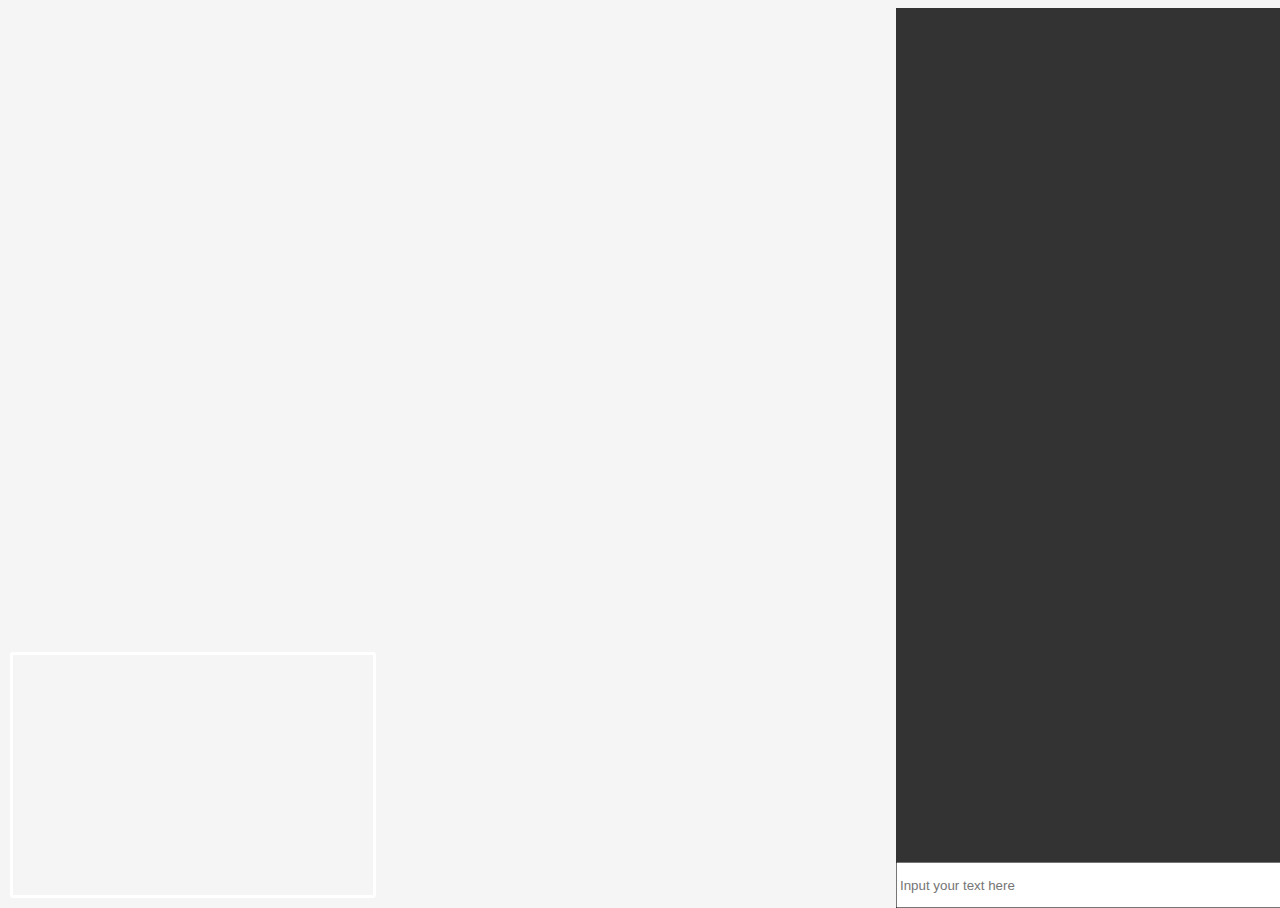
<file: tokbox/test_chat.html>
<!DOCTYPE html>
<html>
   
<head>
    <title> Ejemplo sesión con chat</title>
   <!-- <script src='https://static.opentok.com/v2/js/opentok.min.js'></script> -->
	<script src="https://static.opentok.com/webrtc/v2.2/js/opentok.min.js"></script>
    <script src="https://ajax.googleapis.com/ajax/libs/jquery/2.1.1/jquery.min.js"></script>
    <link href="/tokbox/css/app.css" rel="stylesheet" type="text/css">
</head>

<body>
	
    <div id="videos">
        <div id="subscriber"></div>
        <div id="publisher"></div>
		
    </div>
	

   <div id="textchat">
        <div id="history"></div>
        <form>
            <input type="text" placeholder="Input your text here" id="msgTxt"></input>
        </form>
    </div>
    <script src="/tokbox/js/config.js"></script>
    <script src="/tokbox/js/app.js"></script>
</body>

</html>
</file>
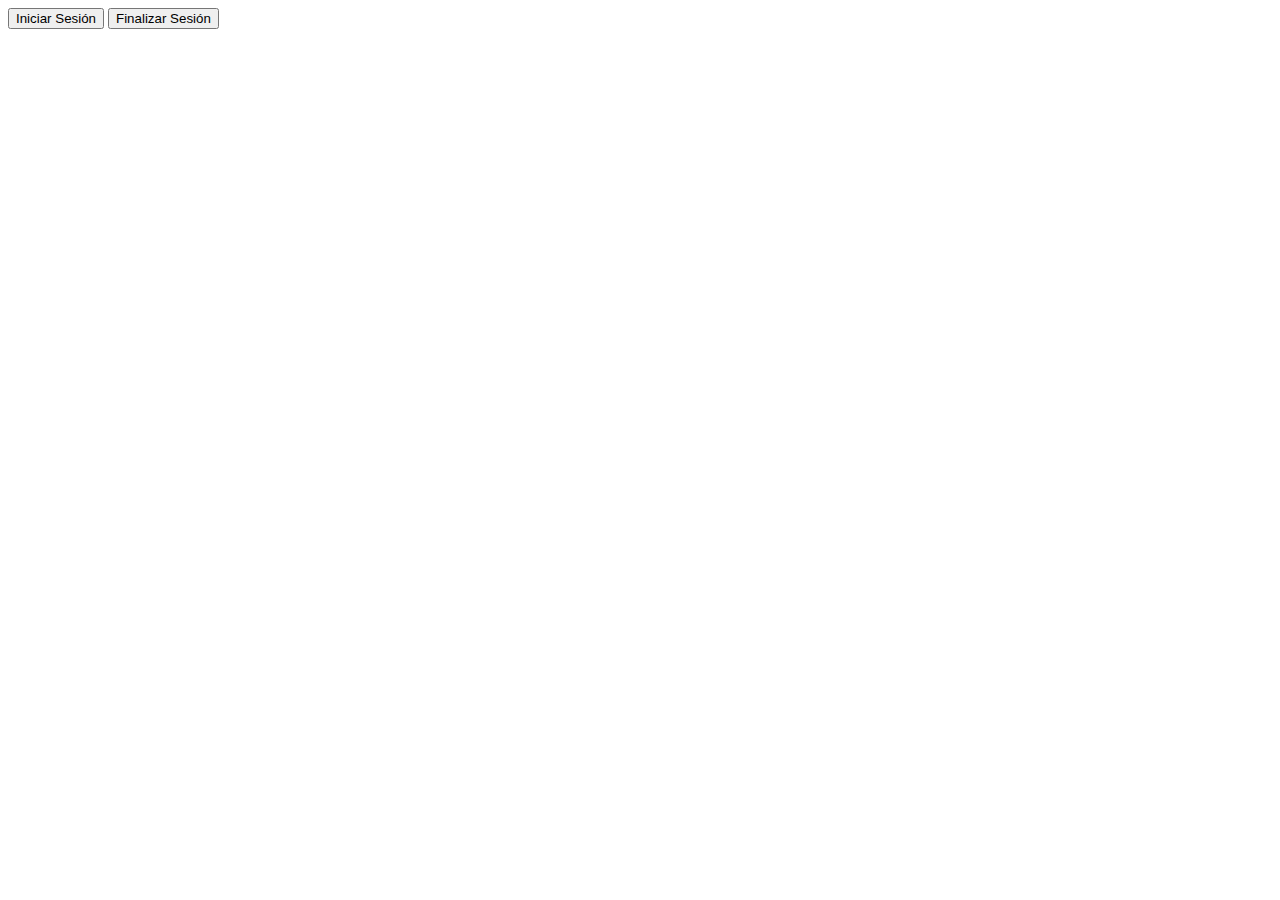
<file: tokbox/Test_tokbox_3.html>
<!doctype html>
<html> 
  <head></head> 
  <!-- https://tokboxquickstart.herokuapp.com/cdxhbppqyi -->
  <body> 
    <div id='myPublisherDiv'></div> 
    <div id='subscribersDiv'></div> 
    
    <script src='js/opentok.min.js'></script> 
  <!--  <script> 
      var apiKey = '45315992';
      var sessionId = '1_MX40NTMxNTk5Mn5-MTQ0MDE0OTY0MTM5OX5QdGhwa081WlprQ0xhMEhsaHVuODVZYWh-UH4'; 
      var token = 'T1==[base64]';
      var session = OT.initSession(apiKey, sessionId); 
      session.on({ 
          streamCreated: function(event) { 
            session.subscribe(event.stream, 'subscribersDiv', {insertMode: 'append', showControls: true}); 
          } 
      }); 
      session.connect(token, function(error) {
        if (error) {
          console.log(error.message);
        } else {
          session.publish('myPublisherDiv', {width: 320, height: 240, name: "Pepito", showControls: true}); 
        }
      });
    </script> -->

	<button id="demo" onclick="myFunction()">Iniciar Sesión</button>

	<button id="demo2" onclick="myFunction2()">Finalizar Sesión</button>
	  
	<script>
			function myFunction() {
			
			  var apiKey = '45315992';
			  var sessionId = '1_MX40NTMxNTk5Mn5-MTQ0MDE0OTY0MTM5OX5QdGhwa081WlprQ0xhMEhsaHVuODVZYWh-UH4'; 
			  var token = 'T1==[base64]';
			  var session = OT.initSession(apiKey, sessionId); 
			  session.on({ 
				  streamCreated: function(event) { 
					session.subscribe(event.stream, 'subscribersDiv', {insertMode: 'append', showControls: true}); 
				  } 
			  }); 
			  session.connect(token, function(error) {
				if (error) {
				  console.log(error.message);
				} else {
				  session.publish('myPublisherDiv', {width: 800, height: 600, showControls: true}); 
				  console.log('Te has conectado a la sesión');
				}
			  });
			  document.getElementById("demo").style.visibility = "hidden";
			  document.getElementById("demo2").style.visibility = "visible";
			  
		}
		</script>

		<script>
			function myFunction2() {
			
			  var apiKey = '45315992';
			  var sessionId = '1_MX40NTMxNTk5Mn5-MTQ0MDE0OTY0MTM5OX5QdGhwa081WlprQ0xhMEhsaHVuODVZYWh-UH4'; 
			  var token = 'T1==[base64]';
			  var session = OT.initSession(apiKey, sessionId); 
			  session.disconnect();
				console.log('Te has desconectado a la sesión');
			  document.getElementById("demo").style.visibility = "visible";
			 document.getElementById("demo2").style.visibility = "hidden";
		}
		</script>
  </body> 
</html>
</file>
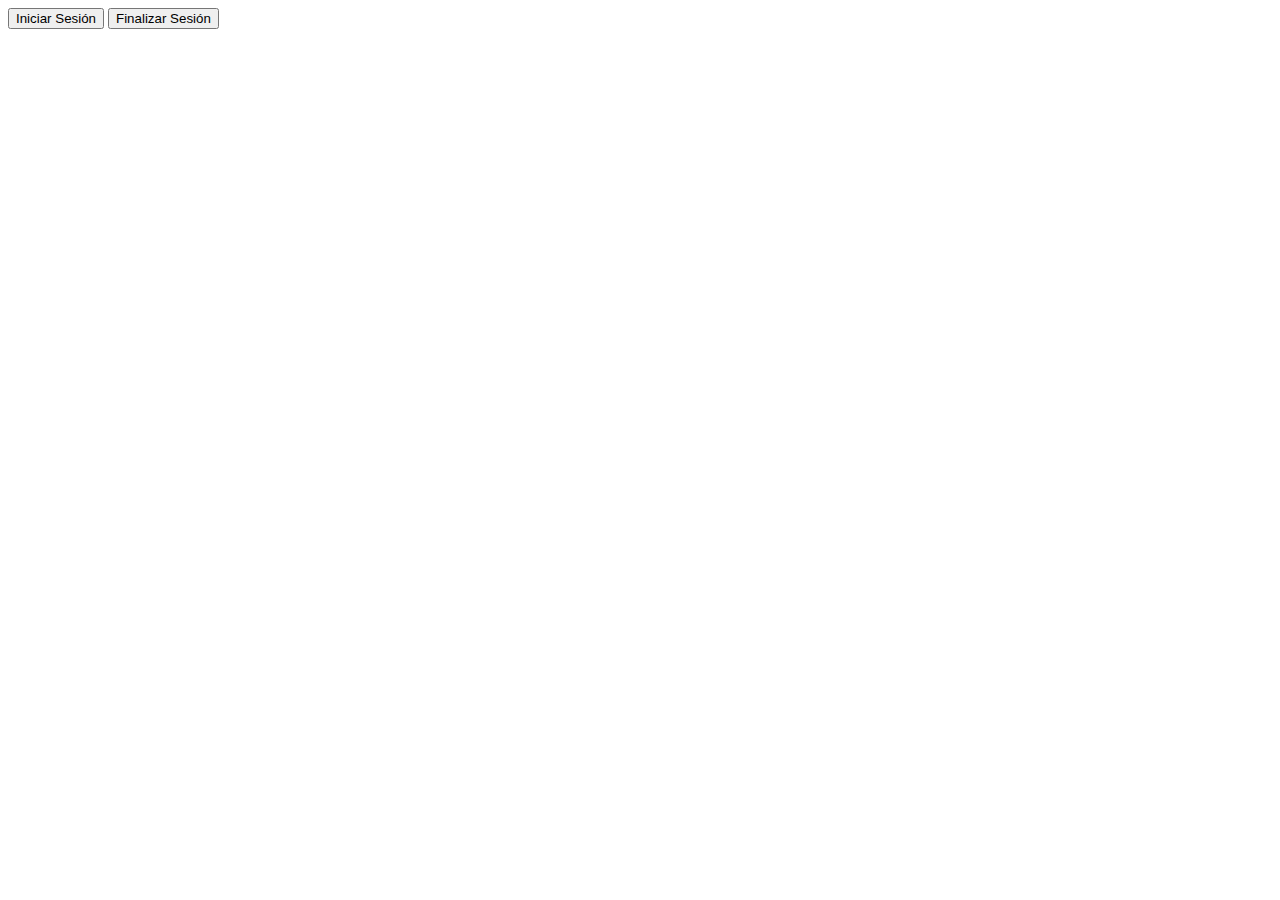
<file: tokbox/Test_tokbox_p.html>
<!doctype html>
<html> 
  <head></head> 
  <!-- https://tokboxquickstart.herokuapp.com/cdxhbppqyi -->
  <body> 
    <div id='myPublisherDiv'></div> 
    <!-- <div id='subscribersDiv'></div> -->
    
    <script src='js/opentok.min.js'></script> 
  <!--  <script> 
      var apiKey = '45315992';
      var sessionId = '1_MX40NTMxNTk5Mn5-MTQ0MDE0OTY0MTM5OX5QdGhwa081WlprQ0xhMEhsaHVuODVZYWh-UH4'; 
      var token = 'T1==[base64]';
      var session = OT.initSession(apiKey, sessionId); 
      session.on({ 
          streamCreated: function(event) { 
            session.subscribe(event.stream, 'subscribersDiv', {insertMode: 'append', showControls: true}); 
          } 
      }); 
      session.connect(token, function(error) {
        if (error) {
          console.log(error.message);
        } else {
          session.publish('myPublisherDiv', {width: 320, height: 240, name: "Pepito", showControls: true}); 
        }
      });
    </script> -->

	<button id="demo" onclick="myFunction()">Iniciar Sesión</button>

	<button id="demo2" onclick="myFunction2()">Finalizar Sesión</button>
	  
	<script>
			function myFunction() {
			
			  var apiKey = '45315992';
			  var sessionId = '2_MX40NTMxNTk5Mn5-MTQ0MTA5NzI5MTc0MX5TaG5SaGF4ZTlodGV1NDlDLzR6eGU2cGZ-UH4'; 
			  var token = 'T1==[base64]';
			  var session = OT.initSession(apiKey, sessionId); 
			  /* session.on({ 
				  streamCreated: function(event) { 
					session.subscribe(event.stream, 'subscribersDiv', {insertMode: 'append', showControls: true}); 
				  } 
			  }); */
			  session.connect(token, function(error) {
				if (error) {
				  console.log(error.message);
				} else {
				  session.publish('myPublisherDiv', {width: 800, height: 600, showControls: true}); 
				  console.log('Estoy publicando una sesión', sessionId, token);
				}
			  });
			  document.getElementById("demo").style.visibility = "hidden";
			  document.getElementById("demo2").style.visibility = "visible";
			  
		}
		</script>

		<script>
			function myFunction2() {
			
			 var apiKey = '45315992';
			  var sessionId = '2_MX40NTMxNTk5Mn5-MTQ0MTA5NzI5MTc0MX5TaG5SaGF4ZTlodGV1NDlDLzR6eGU2cGZ-UH4'; 
			  var token = 'T1==[base64]';
			   var session = OT.initSession(apiKey, sessionId); 
			  session.disconnect();
				console.log('Te has desconectado a la sesión');
			  document.getElementById("demo").style.visibility = "visible";
			 document.getElementById("demo2").style.visibility = "hidden";
		}
		</script>
  </body> 
</html>
</file>
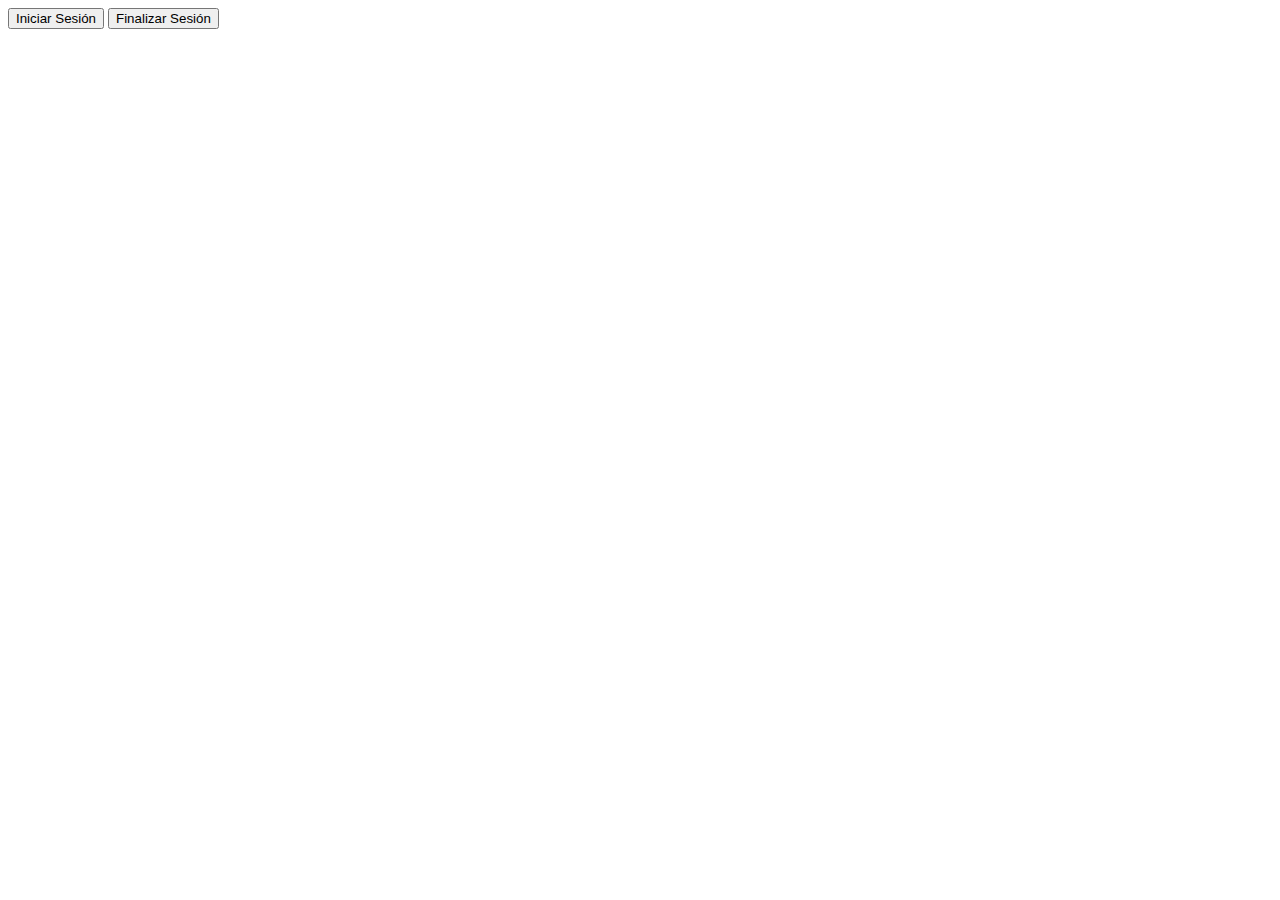
<file: tokbox/Test_tokbox_s.html>
<!doctype html>
<html> 
  <head></head> 
  <!-- https://tokboxquickstart.herokuapp.com/cdxhbppqyi -->
  <body> 
    <!-- <div id='myPublisherDiv'></div> -->
    <div id='subscribersDiv'></div> 
    
    <script src='js/opentok.min.js'></script> 
  <!--  <script> 
      var apiKey = '45315992';
      var sessionId = '1_MX40NTMxNTk5Mn5-MTQ0MDE0OTY0MTM5OX5QdGhwa081WlprQ0xhMEhsaHVuODVZYWh-UH4'; 
      var token = 'T1==[base64]';
      var session = OT.initSession(apiKey, sessionId); 
      session.on({ 
          streamCreated: function(event) { 
            session.subscribe(event.stream, 'subscribersDiv', {insertMode: 'append', showControls: true}); 
          } 
      }); 
      session.connect(token, function(error) {
        if (error) {
          console.log(error.message);
        } else {
          session.publish('myPublisherDiv', {width: 320, height: 240, name: "Pepito", showControls: true}); 
        }
      });
    </script> -->

	<button id="demo" onclick="myFunction()">Iniciar Sesión</button>

	<button id="demo2" onclick="myFunction2()">Finalizar Sesión</button>
	  
	<script>
			function myFunction() {
			console.log('estoy dentro de la función');
			  var apiKey = '45315992';
			  var sessionId = '2_MX40NTMxNTk5Mn5-MTQ0MTA5NzI5MTc0MX5TaG5SaGF4ZTlodGV1NDlDLzR6eGU2cGZ-UH4'; 
			  var token = 'T1==[base64]';
			  var session = OT.initSession(apiKey, sessionId); 
			  session.on({ 
				  streamCreated: function(event) { 
					session.subscribe(event.stream, 'subscribersDiv', {width: 800, height: 600, insertMode: 'append', showControls: true}); 
					console.log('Estoy conectado a una sesión', sessionId, token);
					
				  } 
			  }); 
			  session.connect(token, function(error) {
				if (error) {
				  console.log(error.message);
				} else {
				  /*session.publish('myPublisherDiv', {width: 800, height: 600, showControls: true}); */
				  console.log('Estoy conectado a una sesión 2', sessionId, token);
				}
			  });
			  document.getElementById("demo").style.visibility = "hidden";
			  document.getElementById("demo2").style.visibility = "visible";
			  
		}
		</script>

		<script>
			function myFunction2() {
			  console.log('Estoy intentando desconectar');
			  var apiKey = '45315992';
			  var sessionId = '1_MX40NTMxNTk5Mn5-MTQ0MDE0OTY0MTM5OX5QdGhwa081WlprQ0xhMEhsaHVuODVZYWh-UH4'; 
			  var token = 'T1==[base64]';
			  var session = OT.initSession(apiKey, sessionId); 
			  session.disconnect(token, function(error){
				  
				  if (error) {
					  console.log(error.message);
				  } else {
					  console.log('Te has desconectado a la sesión');
				  }
			  });
			  document.getElementById("demo").style.visibility = "visible";
			 document.getElementById("demo2").style.visibility = "hidden";
		}
		</script>
  </body> 
</html>
</file>
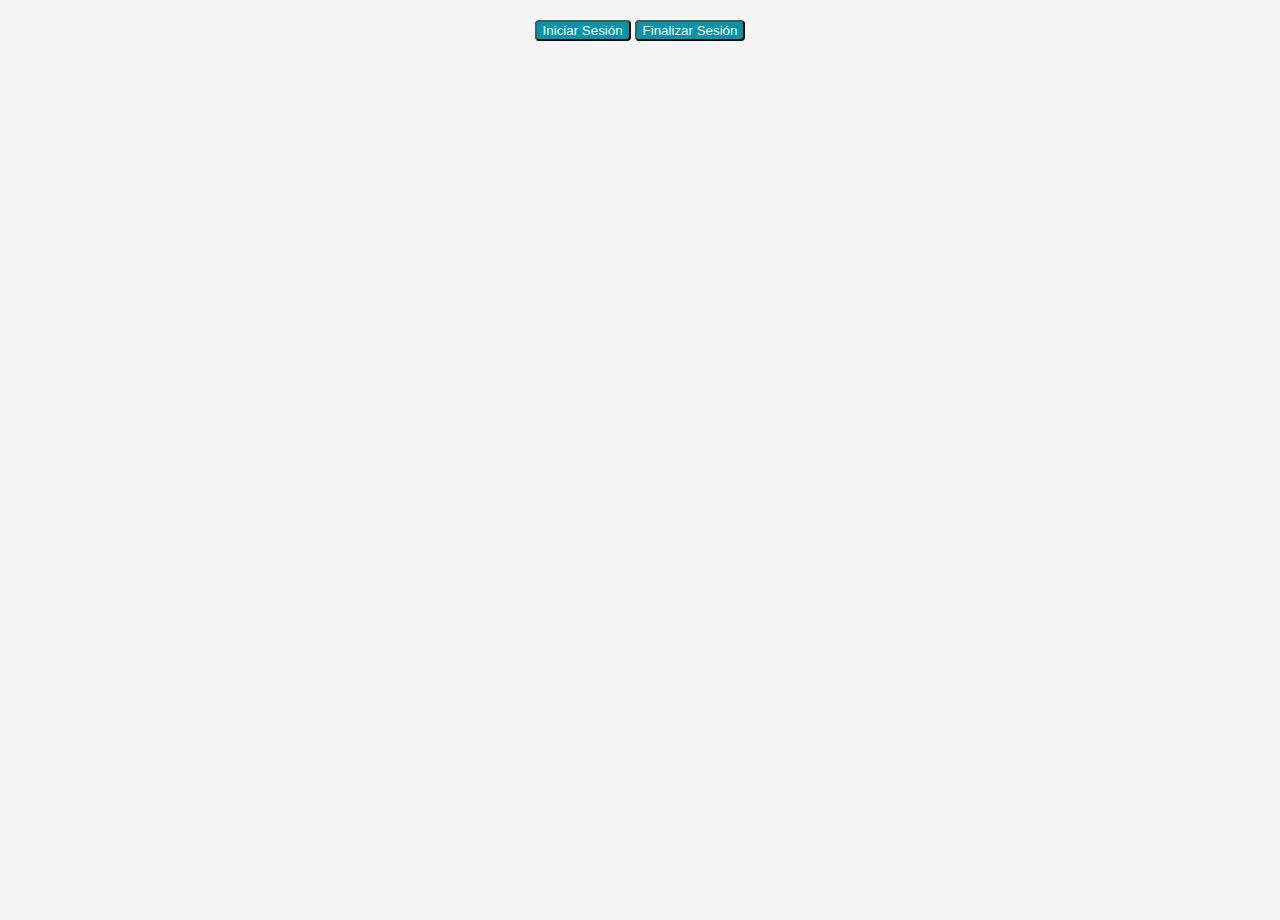
<file: tokbox/Test_tokbox_s2.html>
<!doctype html>
<html> 
  <head>
	<title> Ejemplo de conexión a sesión</title>
	<script src='js/opentok.min.js'></script> 
    <link href="/tokbox/css/app.css" rel="stylesheet" type="text/css">	
  </head> 
  <!-- https://tokboxquickstart.herokuapp.com/cdxhbppqyi -->
  <body> 
    <!-- <div id='myPublisherDiv'></div> -->
   
    
    
    <script> 
      var apiKey = '45315992';
	  var sessionId = '2_MX40NTMxNTk5Mn5-MTQ0MTA5NzI5MTc0MX5TaG5SaGF4ZTlodGV1NDlDLzR6eGU2cGZ-UH4'; 
	  var token = 'T1==[base64]';
      var session = OT.initSession(apiKey, sessionId); 
    </script>

	<div id='botones' style="margin-top:20px; margin-bottom:0px; text-align:center">
	<button id="iniciar" onclick="Conectar()" style="background:#0095a7; color:#fff; border-radius:4px; text-align:center;">Iniciar Sesión</button>

	<button id="cerrar" onclick="Desconectar(subscriber)" style="background:#0095a7; color:#fff; border-radius:4px; text-align:center;">Finalizar Sesión</button>
	
	<!-- <button id="reconectar" onclick="Reconectar()" style="display:none; background:#0095a7; color:#fff; border-radius:4px; text-align:center;">Reconectar Sesión</button>	-->
	</div>
	
	 <div id='subscribersDiv' style="margin-top:25px; margin-left:12%; margin_bottom:100px;"></div> 
	  
	<script>
		
		var subscriber = 'null';
			function Conectar() {
			console.log('estoy dentro de la función Conectar');
			subscriber = 'null';
			  session.on({ 
				  streamCreated: function(event) { 
					subscriber = session.subscribe(event.stream, 'subscribersDiv', {width: 800, height: 600, insertMode: 'append', showControls: true}); 
					console.log('Estoy conectado a una sesión', sessionId, token);
				  } 
			  }); 
			  session.connect(token, function(error) {
				if (error) {
				  console.log(error.message);
				} else {
				  console.log('Estoy conectado a una sesión 2', sessionId, token);
				}
			  });
			 /* document.getElementById("iniciar").style.display = "none";
			  document.getElementById("cerrar").style.display = "block"; */
			  
		}
	
			function Desconectar(subscriberId) {
			  console.log('Estoy intentando desconectar',subscriberId);
			  session.unsubscribe(subscriberId);
				
			  document.getElementById("iniciar").style.display = "none";
			 /* document.getElementById("cerrar").style.display = "none"; */
		}
		
		function Reconectar() {
			console.log('estoy dentro de la función reconectar');
			  session.on({ 
				  streamCreated: function(event) { 
					session.subscribe(event.stream, 'subscribersDiv', {width: 800, height: 600, insertMode: 'append', showControls: true}); 
					console.log('Estoy reconectado a una sesión', sessionId, token);
				  } 
			  }); 
			  session.connect(token, function(error) {
				if (error) {
				  console.log(error.message);
				} else {
				  console.log('Estoy reconectado a una sesión 2', sessionId, token);
				}
			  });
			  document.getElementById("reconectar").style.display = "none";

			  document.getElementById("cerrar").style.display = "block";
			  
		}
		</script>
  </body> 
</html>
</file>
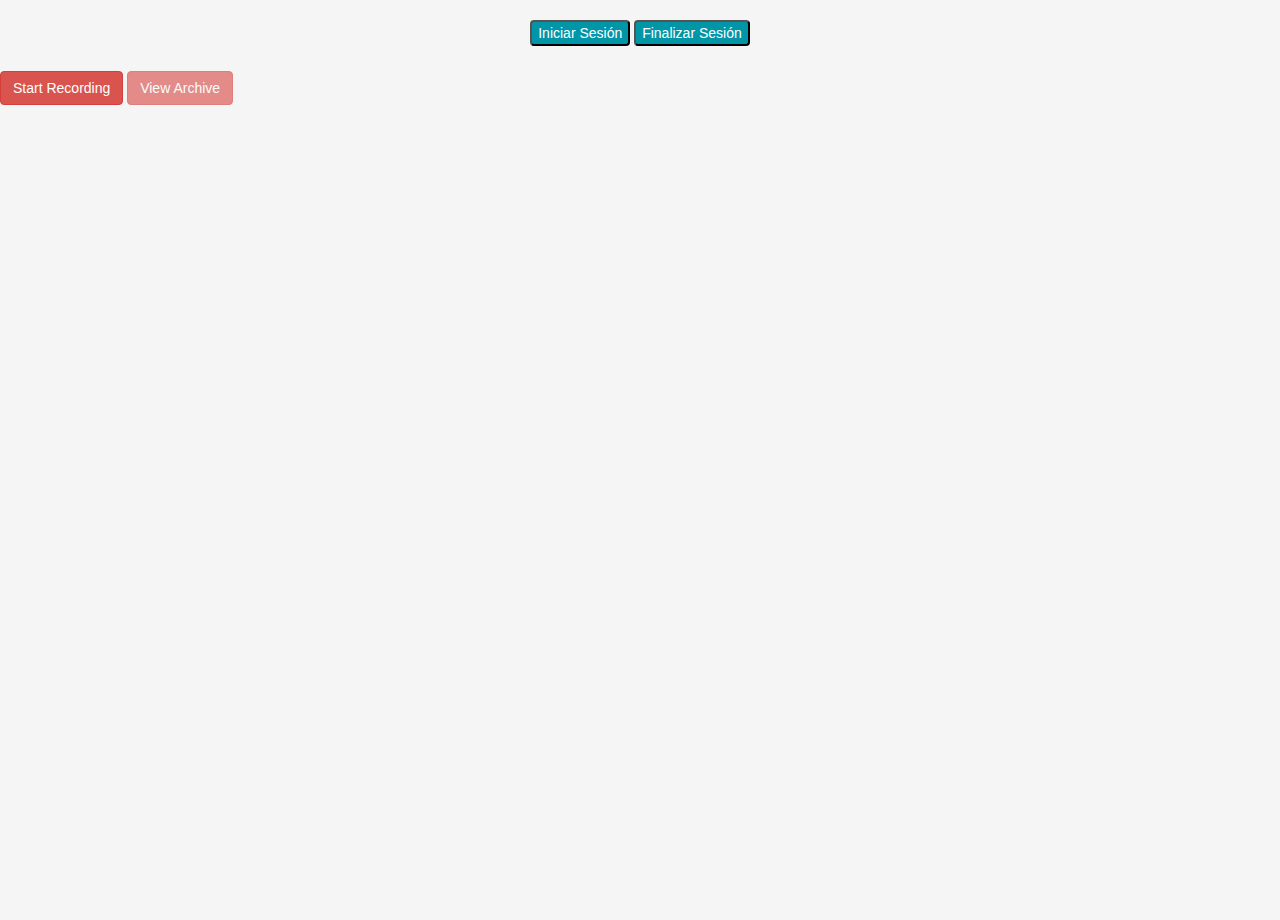
<file: tokbox/Test_tokbox_s3.html>
<!doctype html>
<html> 
  <head>
	<title> Ejemplo de conexión a sesión con grabación</title>
	<script src='js/opentok.min.js'></script> 
	<script src="https://ajax.googleapis.com/ajax/libs/jquery/2.1.1/jquery.min.js"></script>
    <link rel="stylesheet" href="https://maxcdn.bootstrapcdn.com/bootstrap/3.2.0/css/bootstrap.min.css">
    <link href="/tokbox/css/app.css" rel="stylesheet" type="text/css">	
  </head> 
  <!-- https://tokboxquickstart.herokuapp.com/cdxhbppqyi -->
  <body> 
    <!-- <div id='myPublisherDiv'></div> -->
   
    
    
   <!-- <script> 
      var apiKey = '45315992';
	  var sessionId = '2_MX40NTMxNTk5Mn5-MTQ0MTA5NzI5MTc0MX5TaG5SaGF4ZTlodGV1NDlDLzR6eGU2cGZ-UH4'; 
	  var token = 'T1==[base64]';
      var session = OT.initSession(apiKey, sessionId); 
    </script> -->

	<div id='botones' style="margin-top:20px; margin-bottom:0px; text-align:center">
	<button id="iniciar" onclick="Conectar()" style="background:#0095a7; color:#fff; border-radius:4px; text-align:center;">Iniciar Sesión</button>

	<button id="cerrar" onclick="Desconectar(subscriber)" style="background:#0095a7; color:#fff; border-radius:4px; text-align:center;">Finalizar Sesión</button>
	
	<!-- <button id="reconectar" onclick="Reconectar()" style="display:none; background:#0095a7; color:#fff; border-radius:4px; text-align:center;">Reconectar Sesión</button>	-->
	</div>
	
	 <div id='subscribersDiv' style="margin-top:25px; margin-left:12%; margin_bottom:100px;"></div> 
	<div id="buttonholder">
        <div id="buttons">
            <button type="button" id="start" onClick="javascript:startArchive()" class="btn btn-danger">Start Recording</button>
            <button type="button" id="stop" onClick="javascript:stopArchive()" class="btn btn-danger">Stop Recording</button>
            <button type="button" id="view" onClick="javascript:viewArchive()" class="btn btn-danger" disabled>View Archive</button>
        </div>
    </div>  
	<!-- <script>
		
		var subscriber = 'null';
			function Conectar() {
			console.log('estoy dentro de la función Conectar');
			subscriber = 'null';
			  session.on({ 
				  streamCreated: function(event) { 
					subscriber = session.subscribe(event.stream, 'subscribersDiv', {width: 800, height: 600, insertMode: 'append', showControls: true}); 
					console.log('Estoy conectado a una sesión', sessionId, token);
				  } 
			  }); 
			  session.connect(token, function(error) {
				if (error) {
				  console.log(error.message);
				} else {
				  console.log('Estoy conectado a una sesión 2', sessionId, token);
				}
			  });
			  
		}
	
			function Desconectar(subscriberId) {
			  console.log('Estoy intentando desconectar',subscriberId);
			  session.unsubscribe(subscriberId);
				
			  document.getElementById("iniciar").style.display = "none";
			 }
		
		function Reconectar() {
			console.log('estoy dentro de la función reconectar');
			  session.on({ 
				  streamCreated: function(event) { 
					session.subscribe(event.stream, 'subscribersDiv', {width: 800, height: 600, insertMode: 'append', showControls: true}); 
					console.log('Estoy reconectado a una sesión', sessionId, token);
				  } 
			  }); 
			  session.connect(token, function(error) {
				if (error) {
				  console.log(error.message);
				} else {
				  console.log('Estoy reconectado a una sesión 2', sessionId, token);
				}
			  });
			  document.getElementById("reconectar").style.display = "none";

			  document.getElementById("cerrar").style.display = "block";
			  
		}
		</script> -->
	  
	<script src="/tokbox/js/config.js"></script>
    <script src="/tokbox/js/app.js"></script>
  </body> 
</html>
</file>
<file: tokbox/css/app.css>
body, html {
    background-color: whitesmoke;
    height: 100%
}

.buttons a, .buttons button{
    background: #0095a7;
    color: #fff;
    -webkit-border-radius: 4px;
    -moz-border-radius: 4px;
    border-radius: 4px;
}

#videos {
    position: absolute;
    width: 70%;
    height: 100%;
    left: 0;
}
#subscriber {
    position: absolute;
    left: 0;
    top: 0;
    width: 100%;
    height: 100%;
    z-index: 10;
}
#publisher {
    position: absolute;
    width: 360px;
    height: 240px;
    bottom: 10px;
    left: 10px;
    z-index: 100;
    border: 3px solid white;
    border-radius: 3px;
 }   
#textchat {
    position: absolute;
    width: 30%;
    right: 0;
    height: 100%;
    background-color: #333;
}
#history {
    width: 100%;
    margin-bottom: 40px;
    overflow: auto;
}
#msgTxt {
    height: 40px;
    position: absolute;
    bottom: 0;
    width: 100%;
}
#history .mine {
    color: #00FF00;
    text-align: right;
    margin-right: 10px;
}
#history .theirs {
    color: #00FFFF;
    margin-left: 10px;
}
</file>
